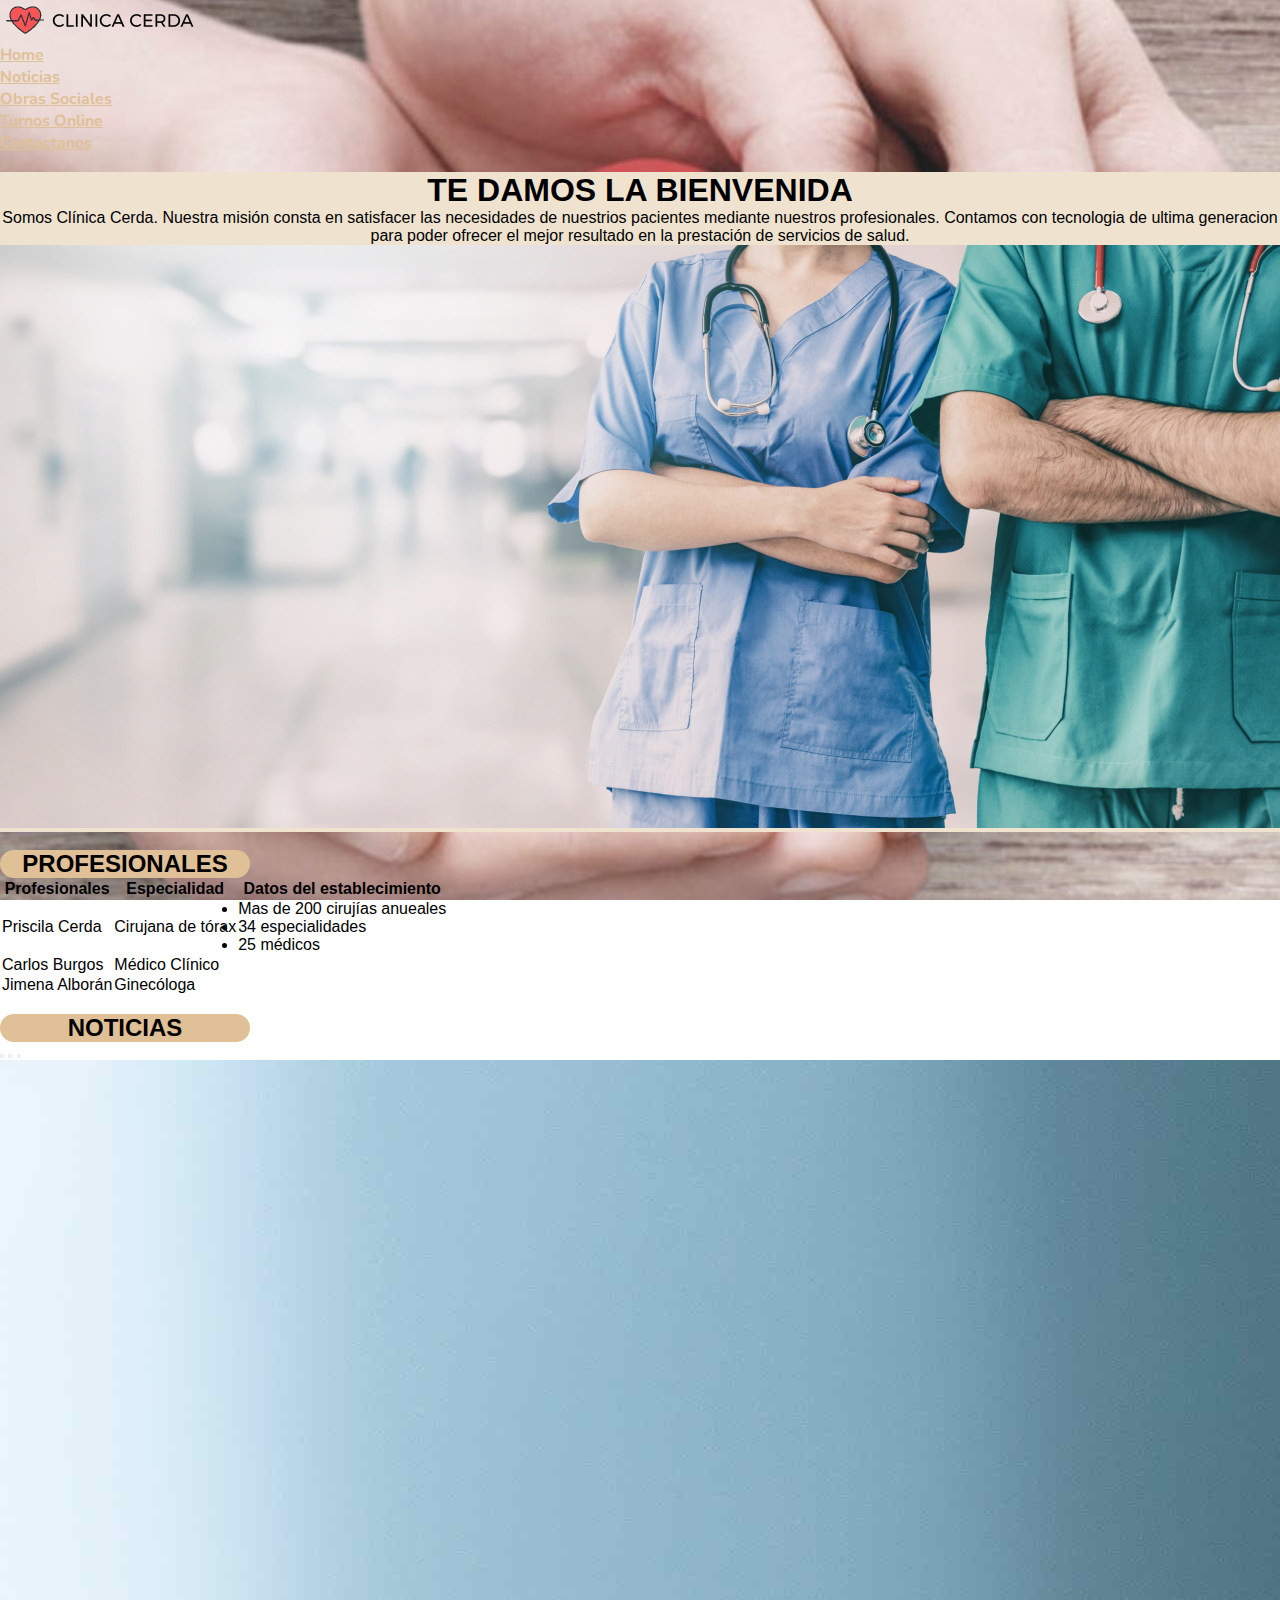
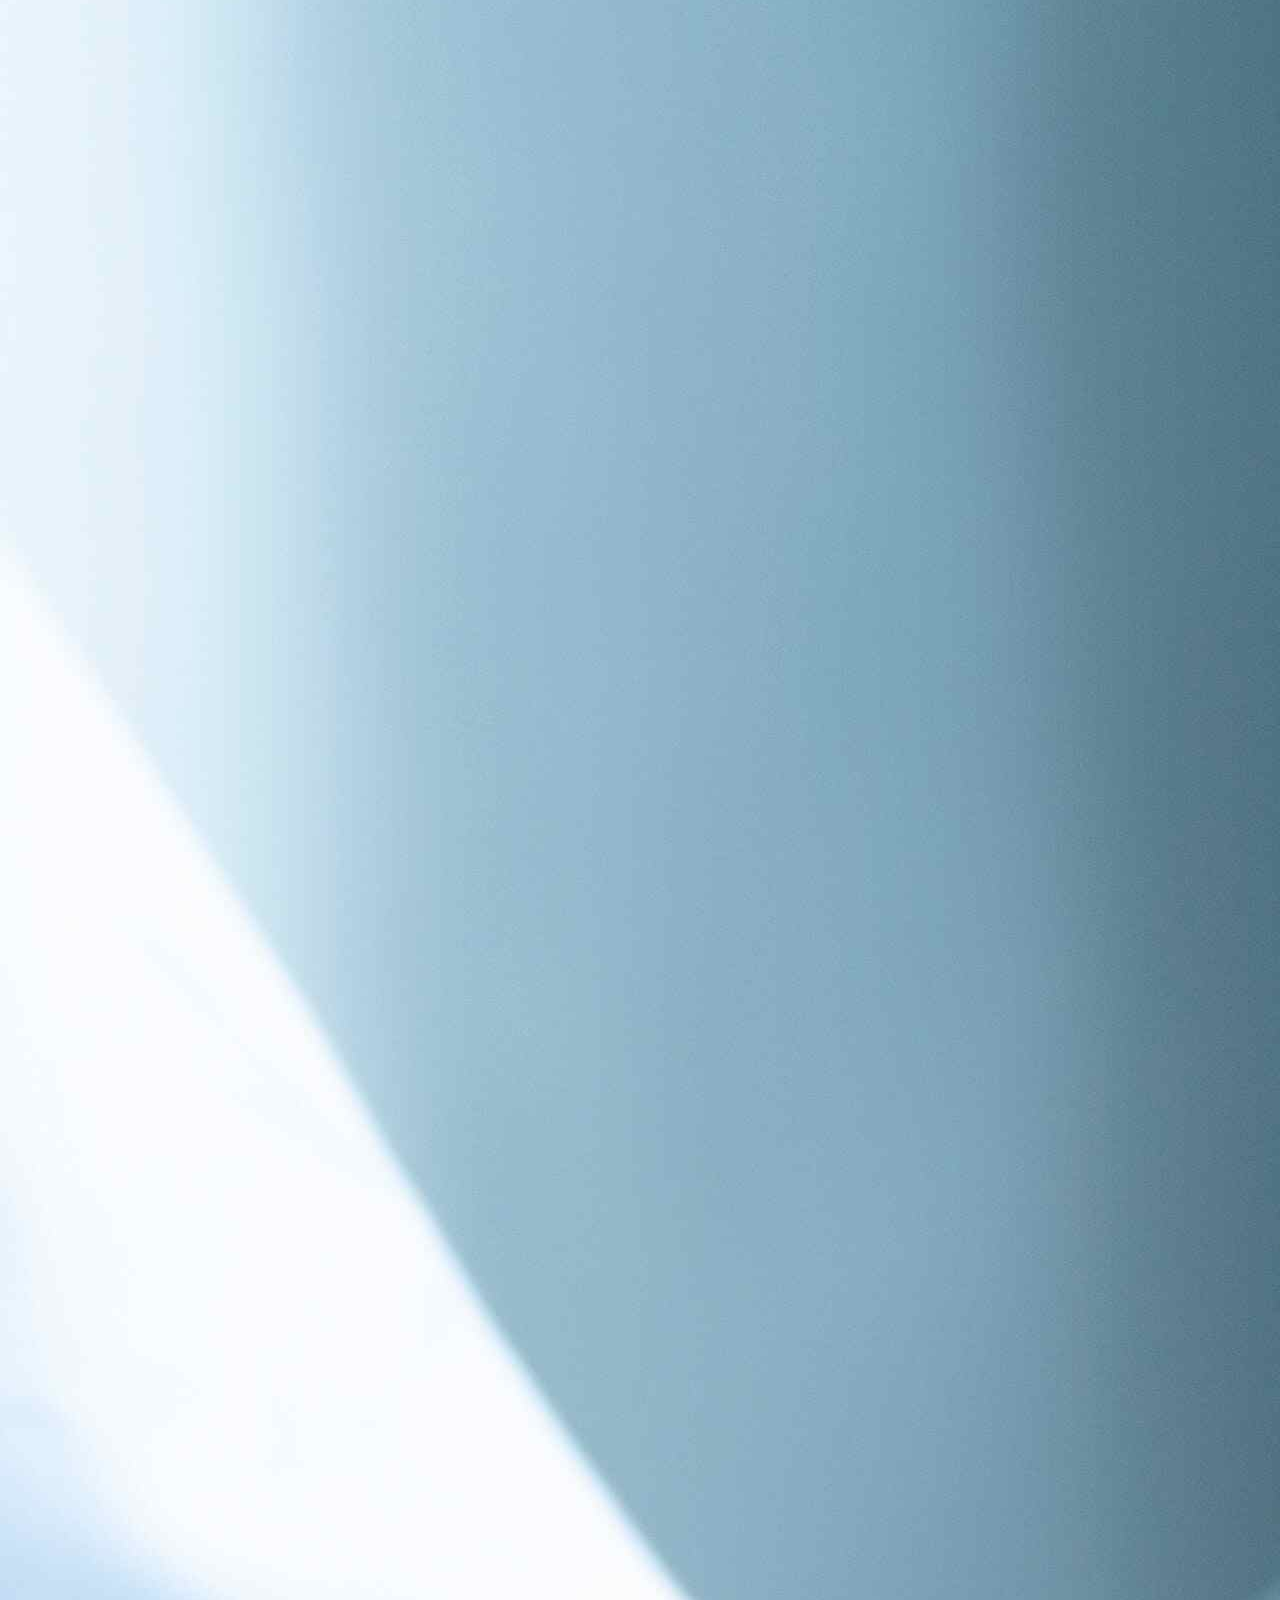
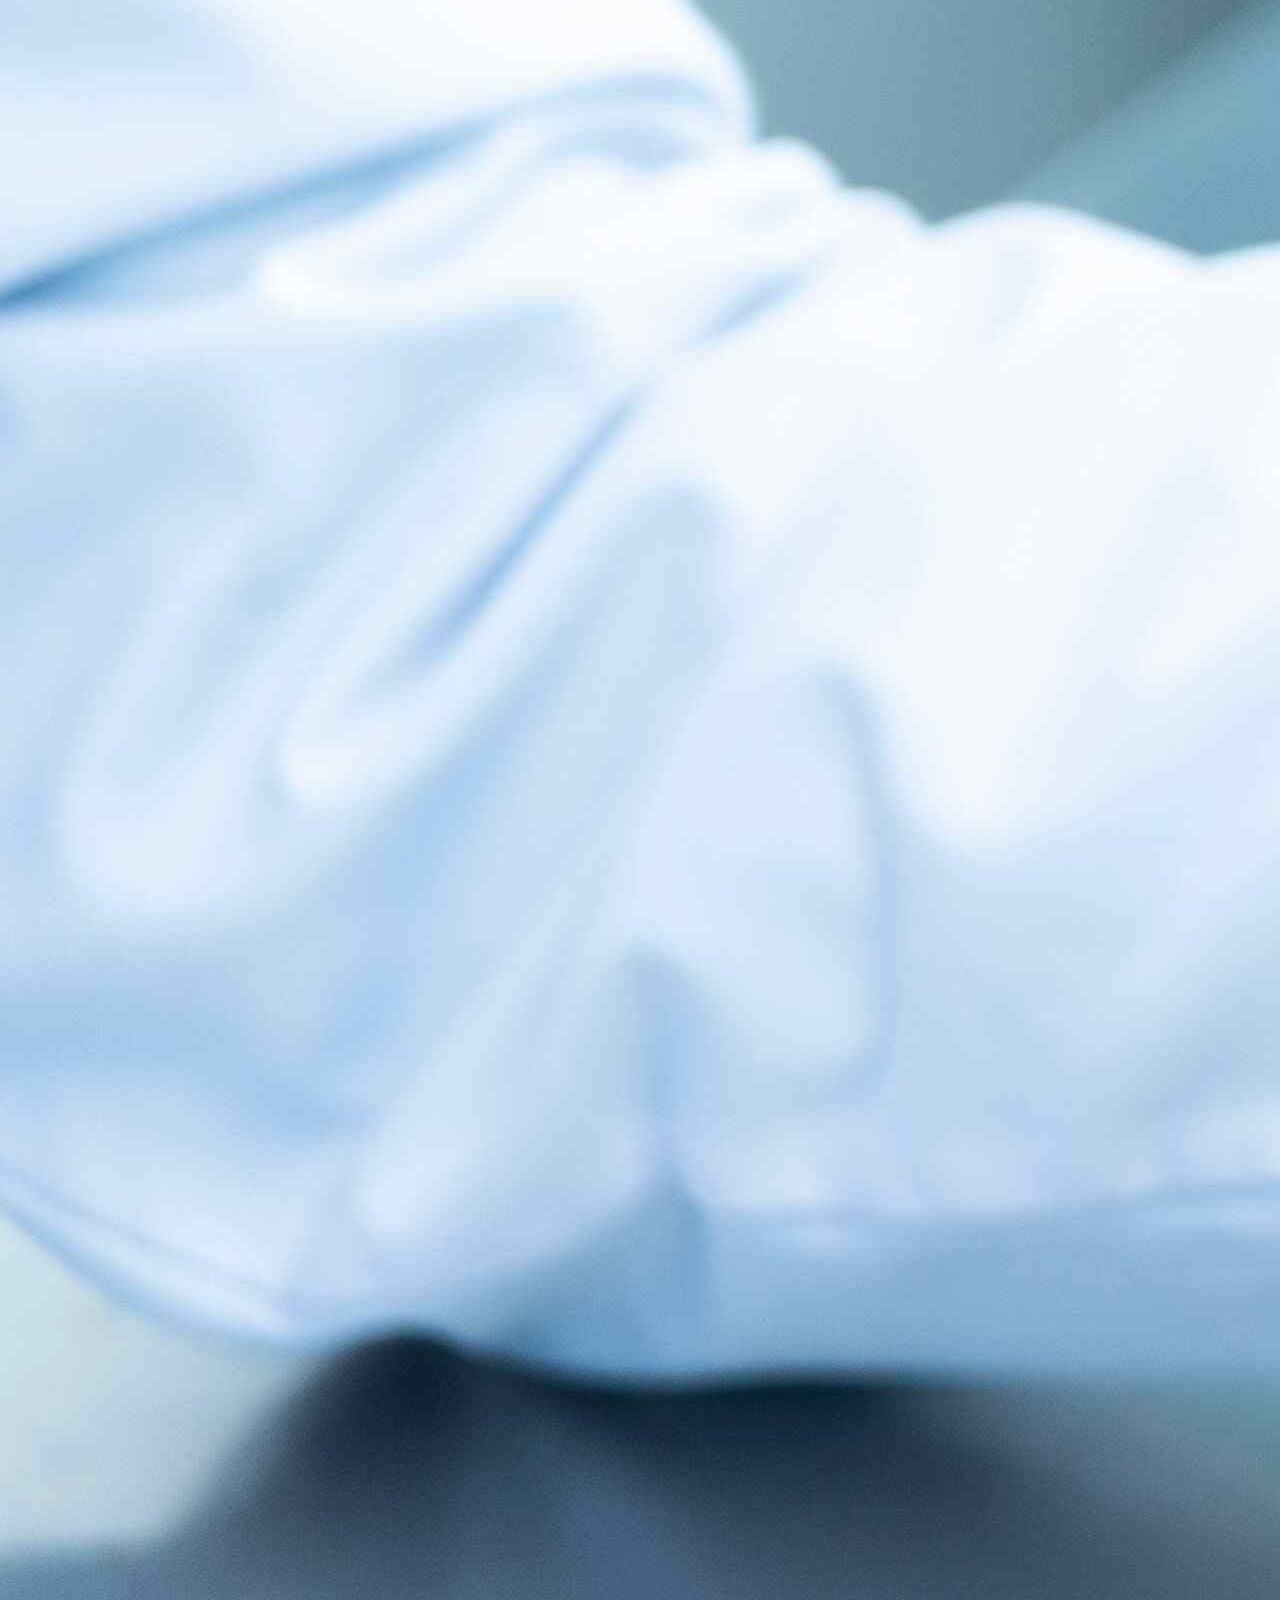
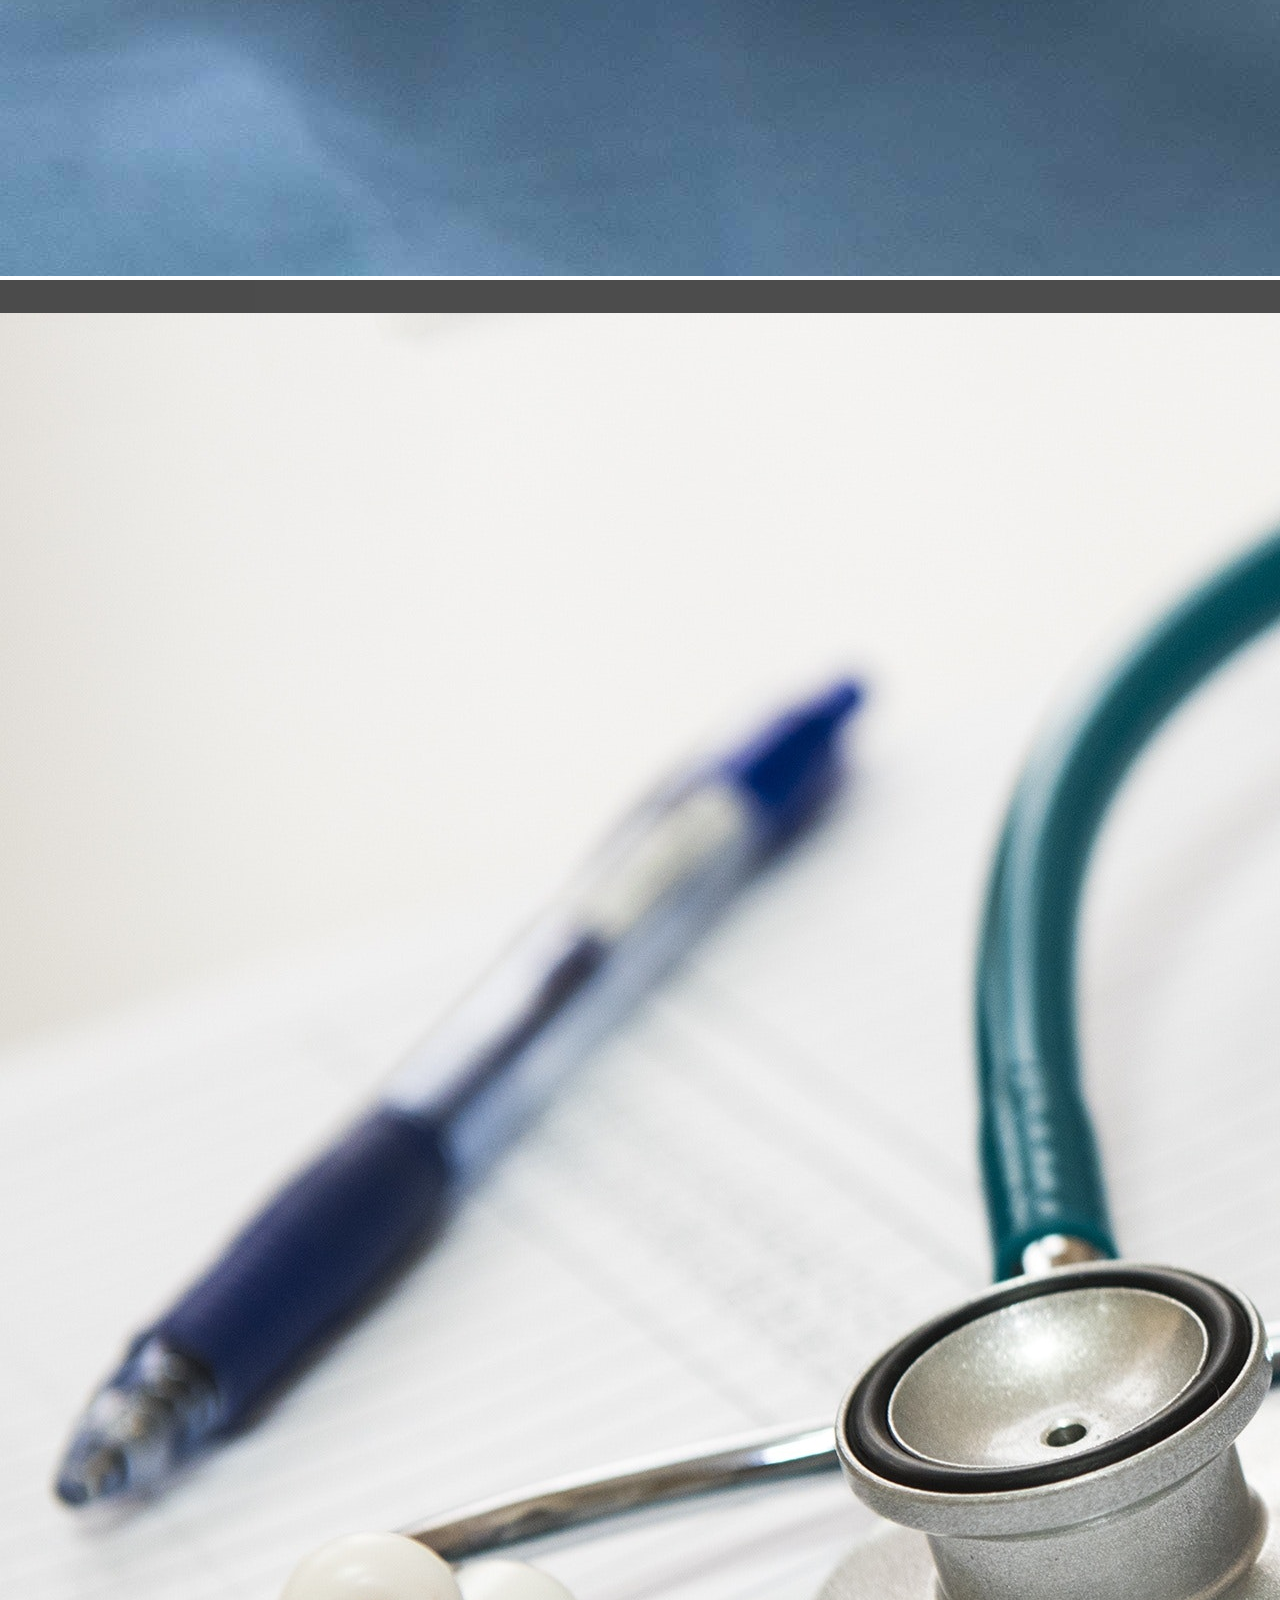
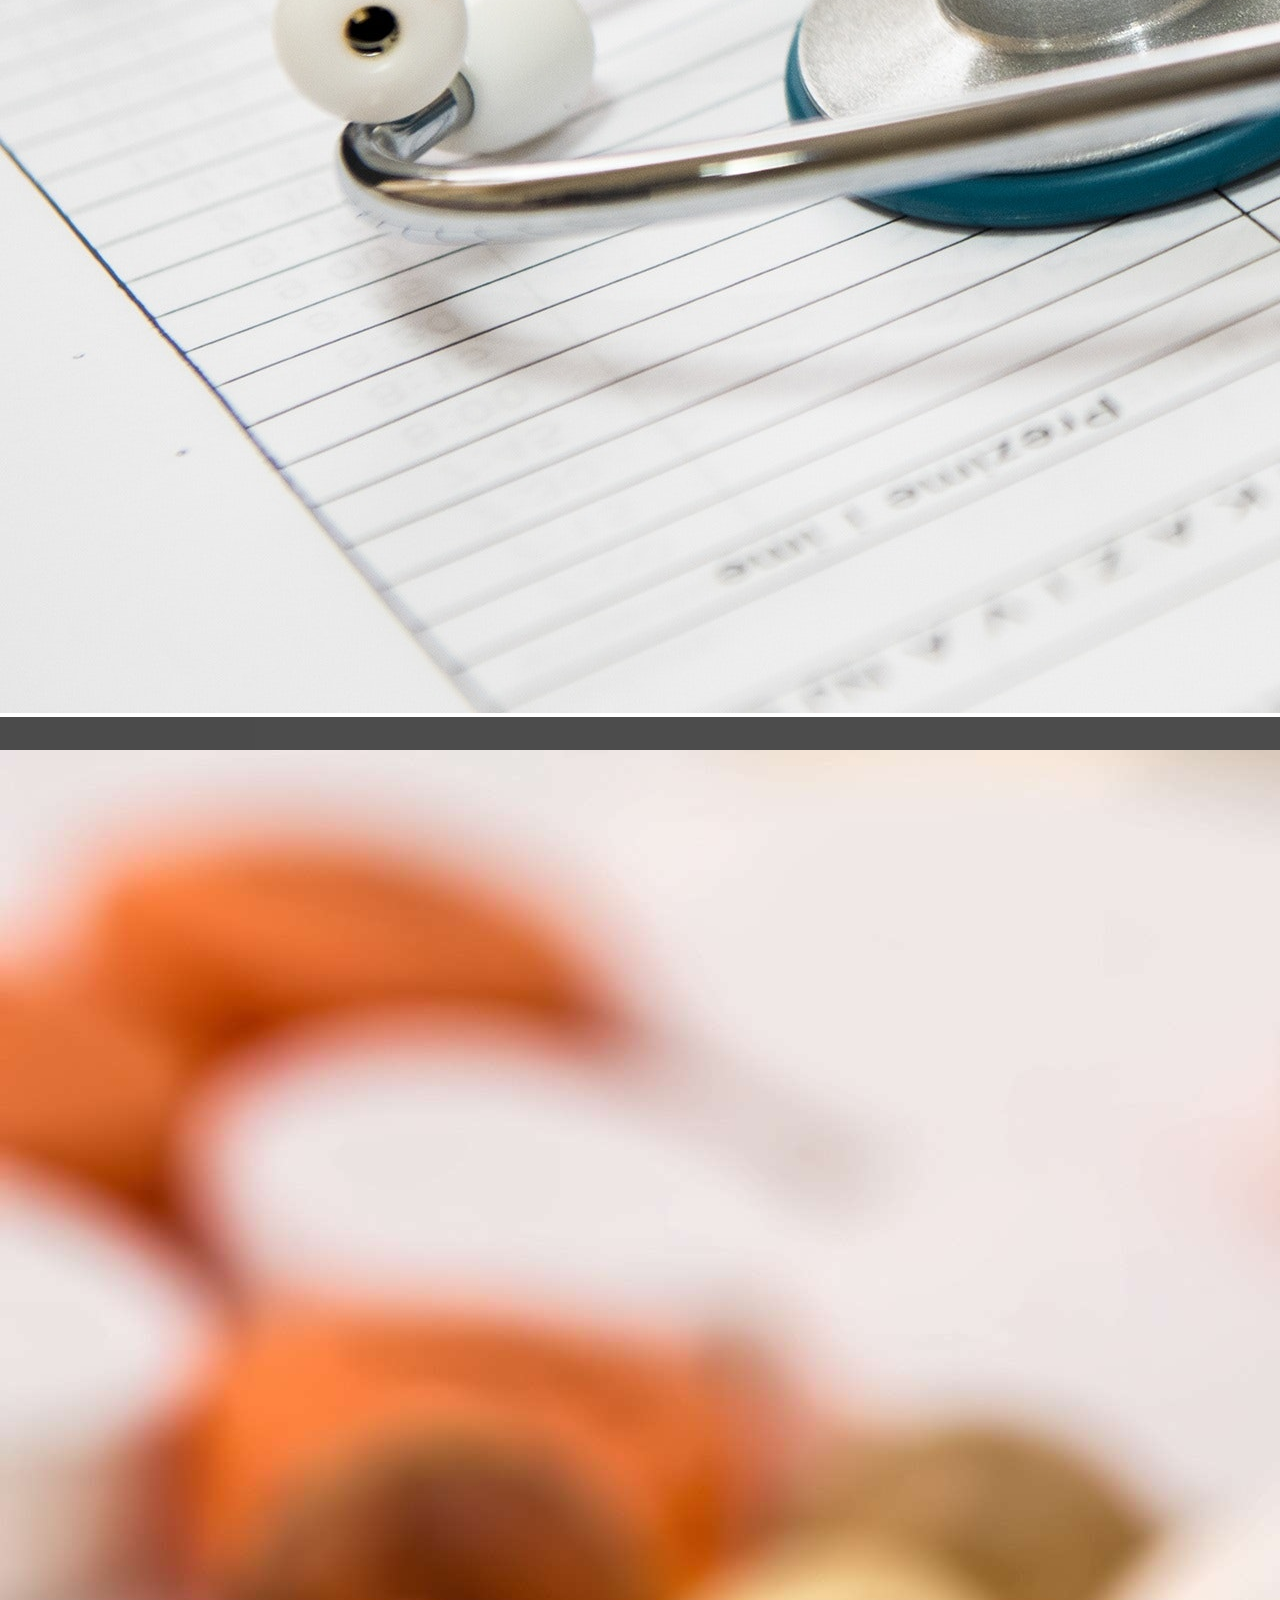
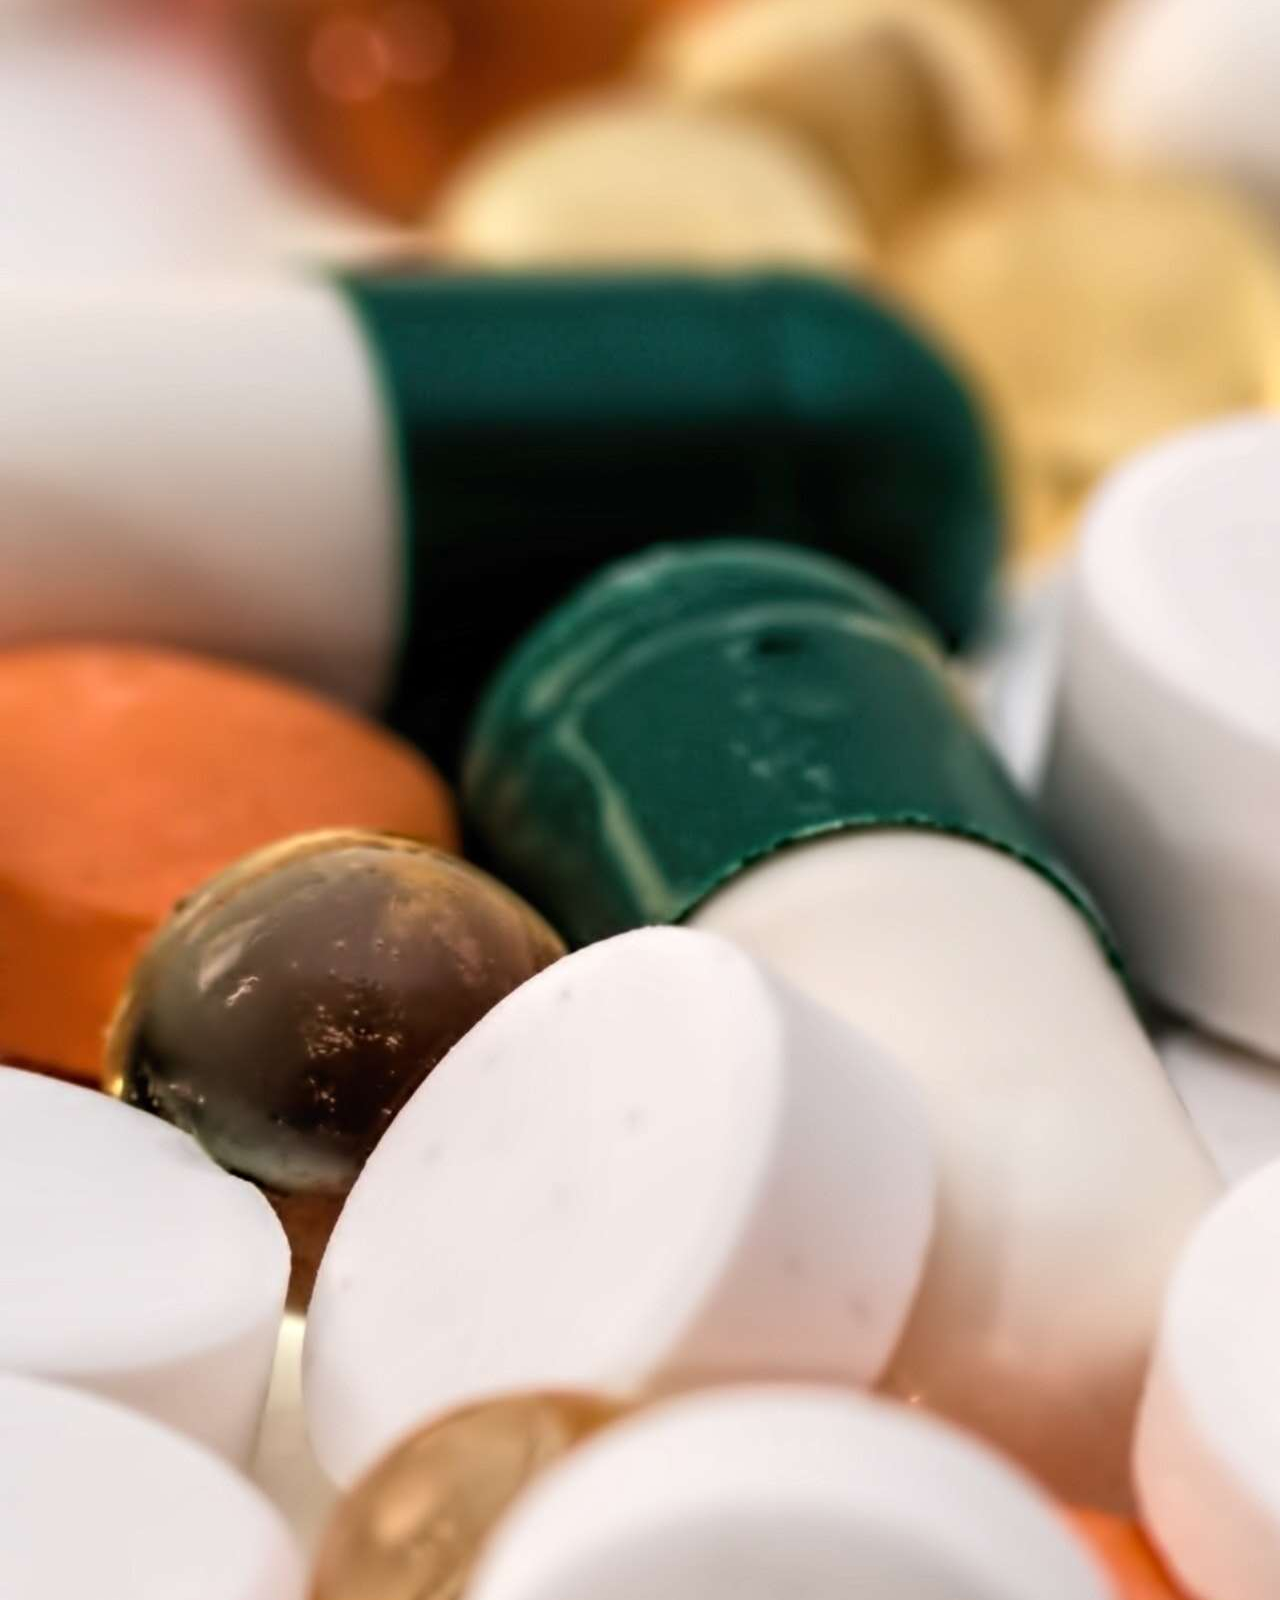
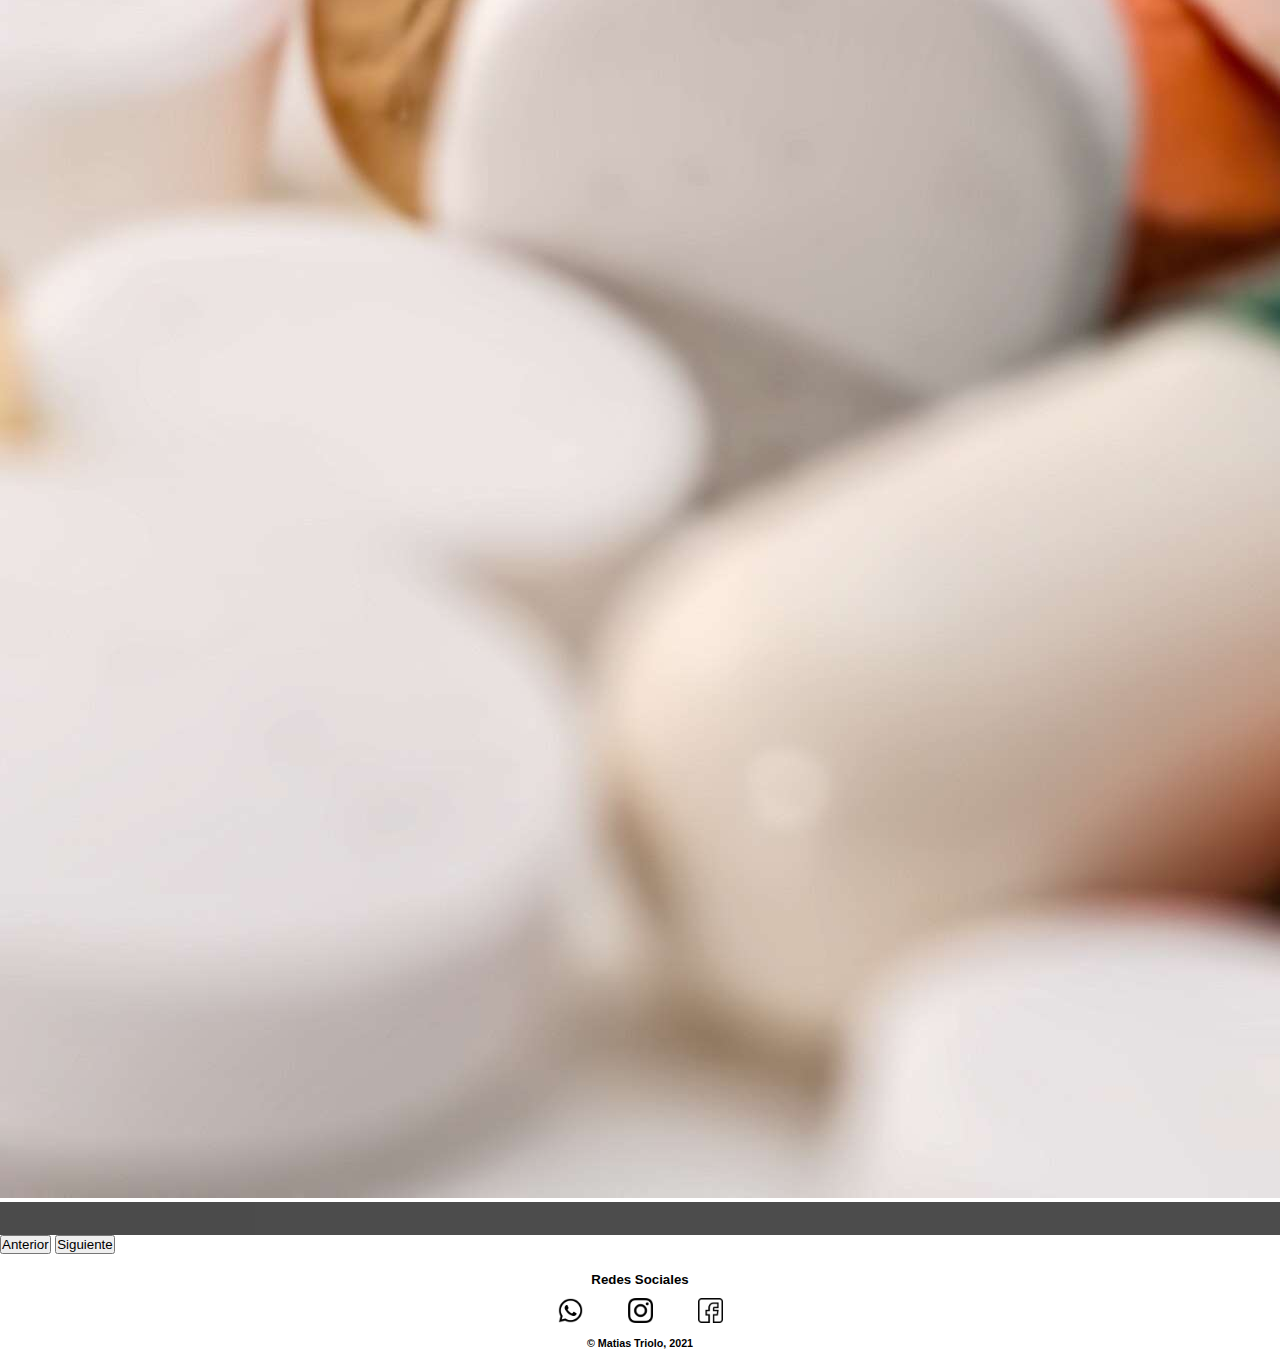
<file: index.html>
<!DOCTYPE html>
<html lang="en">
<head>
    <meta charset="UTF-8">
    <meta http-equiv="X-UA-Compatible" content="IE=edge">
    <meta name="viewport" content="width=device-width, initial-scale=1.0">
    <title>CLINICA CERDA</title>
    <link href="https://cdn.jsdelivr.net/npm/bootstrap@5.0.2/dist/css/bootstrap.min.css" rel="stylesheet" integrity="sha384-EVSTQN3/azprG1Anm3QDgpJLIm9Nao0Yz1ztcQTwFspd3yD65VohhpuuCOmLASjC" crossorigin="anonymous">
<script src="https://cdn.jsdelivr.net/npm/bootstrap@5.0.2/dist/js/bootstrap.bundle.min.js" integrity="sha384-MrcW6ZMFYlzcLA8Nl+NtUVF0sA7MsXsP1UyJoMp4YLEuNSfAP+JcXn/tWtIaxVXM" crossorigin="anonymous"></script>
<script src="https://cdn.jsdelivr.net/npm/@popperjs/core@2.9.2/dist/umd/popper.min.js" integrity="sha384-IQsoLXl5PILFhosVNubq5LC7Qb9DXgDA9i+tQ8Zj3iwWAwPtgFTxbJ8NT4GN1R8p" crossorigin="anonymous"></script>
<script src="https://cdn.jsdelivr.net/npm/bootstrap@5.0.2/dist/js/bootstrap.min.js" integrity="sha384-cVKIPhGWiC2Al4u+LWgxfKTRIcfu0JTxR+EQDz/bgldoEyl4H0zUF0QKbrJ0EcQF" crossorigin="anonymous"></script>
<link rel="stylesheet" href="estilos.css">
<meta name="keywords" content="HTML, CSS, SASS, JavaScript, clinica, salud, medicina, medicos, profesionales,">
</head>

<body>
<header>
    <nav class="navbar navbar-light bg-light">
        <div class="container-fluid">
            <img src="img/logo2.png" id="logo" height="40px" width="200px">
            <ul class= "nav">
                <li class="nav-item"><a href="index.html" class="nav-link">Home</a></li>
                <li class="nav-item"><a href="noticias.html" class="nav-link">Noticias</a></li>
                <li class="nav-item"><a href="obras.html" class="nav-link">Obras sociales</a></li>
                <li class="nav-item"><a href="turnos.html" class="nav-link">Turnos online</a></li>
                <li class="nav-item"><a href="contactos.html" class="nav-link">Contactanos</a></li>
            </ul>
        </div>
    </nav>
</header>

<br>
    <div class="container principal">
        <h1>te damos la bienvenida</h1>
        <p>Somos Clínica Cerda. Nuestra misión consta en satisfacer las necesidades de nuestrios pacientes mediante nuestros profesionales. Contamos con tecnologia de ultima generacion para poder ofrecer el mejor resultado en la prestación de servicios de salud.</p>
        <img src="img/medicos.jpg" class="imagen__principal">
    </div>
<br>
        <div class="container titulo__principal">
            <h2>profesionales</h2>
        </div>
        <table class="table table-dark">
            <thead>
                <tr>
                <th scope="col">Profesionales</th>
                <th scope="col">Especialidad</th>
                <th scope="col">Datos del establecimiento</th>
                </tr>
            </thead>
            <tbody>
                <tr>

                <td>Priscila Cerda</td>
                <td>Cirujana de tórax</td>
                <td>
                    <li>Mas de 200 cirujías anueales</li>
                    <li>34 especialidades</li>
                    <li>25 médicos</li>
                </td>
                </tr>
                <tr>

                <td>Carlos Burgos</td>
                <td>Médico Clínico</td>
                <td></td>
                </tr>
                <tr>

                <td colspan="">Jimena Alborán</td>
                <td> Ginecóloga</td>
                <td></td>
                </tr>
            </tbody>
            </table>
    </div>
<br>
    <div class="container-fluid carrusel">
        <div class="container titulo__principal">
            <h2>noticias</h2>
        </div>
        <div id="carouselExampleCaptions" class="carousel slide" data-bs-ride="carousel">
            <div class="carousel-indicators">
                <button type="button" data-bs-target="#carouselExampleCaptions" data-bs-slide-to="0" class="active" aria-current="true" aria-label="Slide 1"></button>
                <button type="button" data-bs-target="#carouselExampleCaptions" data-bs-slide-to="1" aria-label="Slide 2"></button>
                <button type="button" data-bs-target="#carouselExampleCaptions" data-bs-slide-to="2" aria-label="Slide 3"></button>
            </div>
            <div class="carousel-inner">
                <div class="carousel-item active">
                <a href="noticias.html#noticia1"><img src="img/NOTICIA 1.jpg" class="d-block w-100" alt="..."></a>
                <div class="carousel-caption d-none d-md-block pie__carrusel">
                    <h5>Noticia 1</h5>
                    <p>Vacunas contra el SARS-CoV-2</p>
                </div>
                </div>
                <div class="carousel-item">
                <a href="noticias.html#noticia2"><img src="img/NOTICIA 2.jpg" class="d-block w-100" alt="..."></a>
                <div class="carousel-caption d-none d-md-block pie__carrusel">
                    <h5>Noticia 2</h5>
                    <p>Diagnosticos en cuarentena</p>
                </div>
                </div>
                <div class="carousel-item">
                <a href="noticias.html#noticia3"><img src="img/NOTICIA 3.jpg" class="d-block w-100" alt="..."></a>
                <div class="carousel-caption d-none d-md-block pie__carrusel">
                    <h5>Noticia 3</h5>
                    <p>Cuidar la salud mental</p>
                </div>
                </div>
            </div>
            <button class="carousel-control-prev" type="button" data-bs-target="#carouselExampleCaptions" data-bs-slide="prev">
                <span class="carousel-control-prev-icon" aria-hidden="true"></span>
                <span class="visually-hidden">Anterior</span>
            </button>
            <button class="carousel-control-next" type="button" data-bs-target="#carouselExampleCaptions" data-bs-slide="next">
                <span class="carousel-control-next-icon" aria-hidden="true"></span>
                <span class="visually-hidden">Siguiente</span>
            </button>
            </div>
    </div>
<br>

<footer>
    <h5>Redes Sociales</h5>
<div class="main">
    <div class="icons">
        <a href="#"><img src="icon/whatsapp.png" class="icon__imagen"></a>
    </div>
    <div class="icons">
        <a href="#"><img src="icon/instagram.png" class="icon__imagen"></a>
    </div>
    <div class="icons">
        <a href="#"><img src="icon/facebook.png" class="icon__imagen"></a>
    </div>
</div>

<h6>© Matias Triolo, 2021</h6>
</footer>
</body>
</html>
</file>
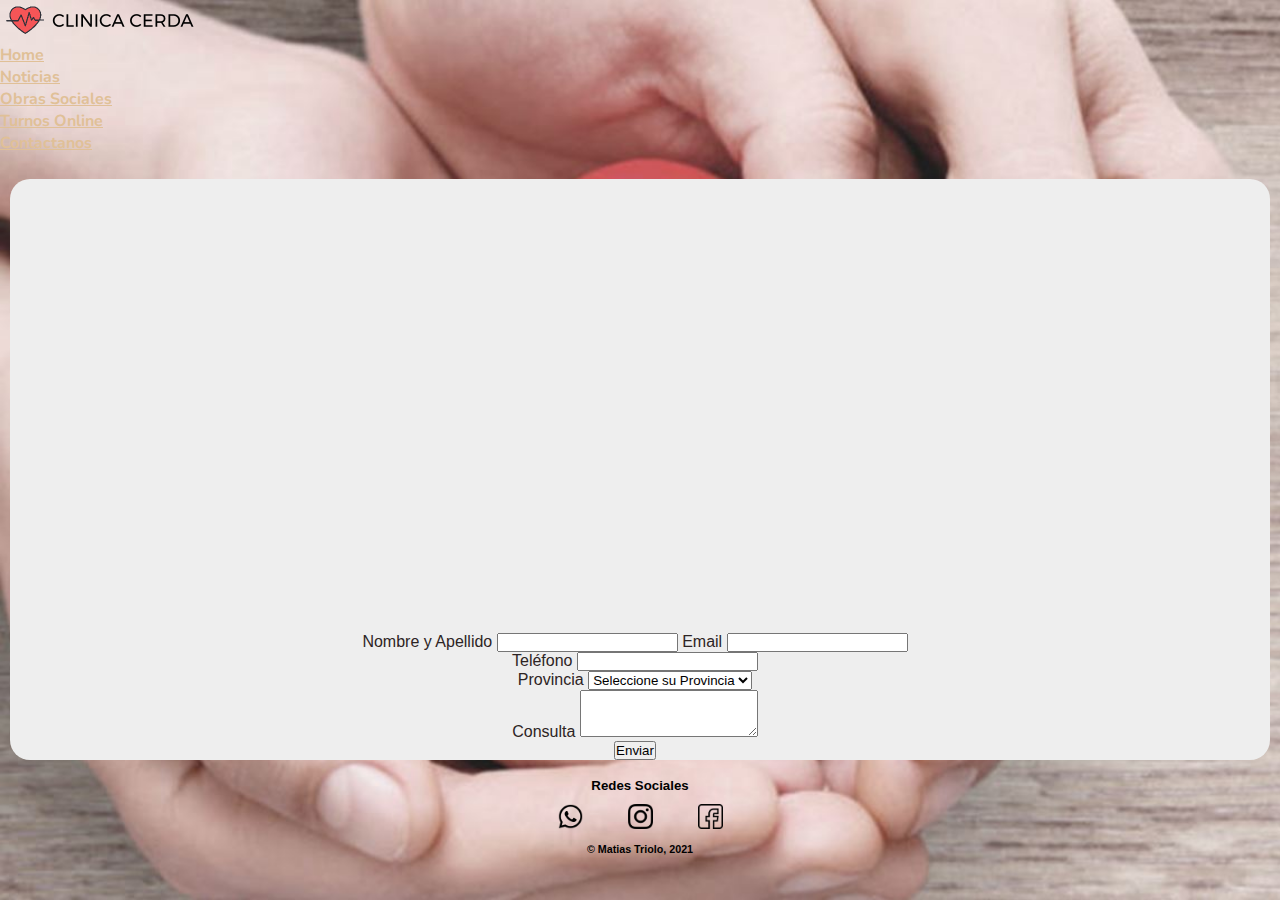
<file: contactos.html>
<!DOCTYPE html>
<html lang="en">
<head>
        <meta charset="UTF-8">
        <meta http-equiv="X-UA-Compatible" content="IE=edge">
        <meta name="viewport" content="width=device-width, initial-scale=1.0">
        <title>Contactanos-Clinica Cerda</title>
        <link href="https://cdn.jsdelivr.net/npm/bootstrap@5.0.2/dist/css/bootstrap.min.css" rel="stylesheet" integrity="sha384-EVSTQN3/azprG1Anm3QDgpJLIm9Nao0Yz1ztcQTwFspd3yD65VohhpuuCOmLASjC" crossorigin="anonymous">
    <script src="https://cdn.jsdelivr.net/npm/bootstrap@5.0.2/dist/js/bootstrap.bundle.min.js" integrity="sha384-MrcW6ZMFYlzcLA8Nl+NtUVF0sA7MsXsP1UyJoMp4YLEuNSfAP+JcXn/tWtIaxVXM" crossorigin="anonymous"></script>
    <script src="https://cdn.jsdelivr.net/npm/@popperjs/core@2.9.2/dist/umd/popper.min.js" integrity="sha384-IQsoLXl5PILFhosVNubq5LC7Qb9DXgDA9i+tQ8Zj3iwWAwPtgFTxbJ8NT4GN1R8p" crossorigin="anonymous"></script>
    <script src="https://cdn.jsdelivr.net/npm/bootstrap@5.0.2/dist/js/bootstrap.min.js" integrity="sha384-cVKIPhGWiC2Al4u+LWgxfKTRIcfu0JTxR+EQDz/bgldoEyl4H0zUF0QKbrJ0EcQF" crossorigin="anonymous"></script>
    <link rel="stylesheet" href="estilos.css">
    <meta name="keywords"  content="contacto, informacion, consulta, direccion, datos, formulario.">
</head>
<body>
<header>
    <nav class="navbar navbar-light bg-light">
        <div class="container-fluid">
            <img src="img/logo2.png" id="logo" height="40px" width="200px">
            <ul class= "nav">
                <li class="nav-item"><a href="index.html" class="nav-link">Home</a></li>
                <li class="nav-item"><a href="noticias.html" class="nav-link">Noticias</a></li>
                <li class="nav-item"><a href="obras.html" class="nav-link">Obras sociales</a></li>
                <li class="nav-item"><a href="turnos.html" class="nav-link">Turnos online</a></li>
                <li class="nav-item"><a href="contactos.html" class="nav-link">Contactanos</a></li>
            </ul>
        </div>
    </nav>
</header>

<div class="container-first grid">
    <div class="row align-items-center justify-content-evenly">
        <div class="col-6">
            <iframe src="https://www.google.com/maps/embed?pb=!1m18!1m12!1m3!1d3348.2671698471995!2d-68.81713998520691!3d-32.943954979081326!2m3!1f0!2f0!3f0!3m2!1i1024!2i768!4f13.1!3m3!1m2!1s0x967e0b8b09838aa7%3A0xcdc9539eb5c94f9a!2sSarmiento%202347%2C%20Maip%C3%BA%2C%20Mendoza!5e0!3m2!1ses-419!2sar!4v1629946821073!5m2!1ses-419!2sar" width="600" height="450" style="border:0;" allowfullscreen="" loading="lazy" class="iframe"></iframe>
        </div>
        <div class="col-6">
        
            <form>
                <div class="mb-3">
                    <label for="nombre-txt" class="form-label">Nombre y Apellido</label>
                    <input type="text" class="form-control" id="nombre-txt" aria-describedby="emailHelp">
                    <label for="email-txt" class="form-label">Email</label>
                    <input type="email" class="form-control" id="email-txt" aria-describedby="emailHelp">
                    <div id="emailHelp" class="form-text"></div>
                </div>
                <div class="mb-3">
                    <label for="telefono" class="form-label">Teléfono</label>
                    <input type="number" id="telefono" class="form-control" aria-describedby="passwordHelpBlock">
                </div>
                <div>
                    <label for="ubicacion"  class="form-label">Provincia</label>
                    <select class="form-select" aria-label="Default select example">
                        <option selected>Seleccione su Provincia</option>
                        <option value="1">Buenos Aires</option>
                        <option value="2">Córdoba</option>
                        <option value="3">Mendoza</option>
                        <option value="3">San Luis</option>
                        <option value="3">Santa Cruz</option>
                        <option value="3">Otra</option>
                    </select>
                    <div class="mb-3">
                        <label for="exampleFormControlTextarea1" class="form-label">Consulta</label>
                        <textarea class="form-control" id="exampleFormControlTextarea1" rows="3"></textarea>
                    </div>
                </div>
                <button type="submit" class="btn btn-light">Enviar</button>
            </form>

        </div>
    </div>

</div>
<br>
<footer>
    <h5>Redes Sociales</h5>
<div class="main">
    <div class="icons">
        <a href="#"><img src="icon/whatsapp.png" class="icon__imagen"></a>
    </div>
    <div class="icons">
        <a href="#"><img src="icon/instagram.png" class="icon__imagen"></a>
    </div>
    <div class="icons">
        <a href="#"><img src="icon/facebook.png" class="icon__imagen"></a>
    </div>
</div>

<h6>© Matias Triolo, 2021</h6>
</footer>

</body>
</html>
</file>
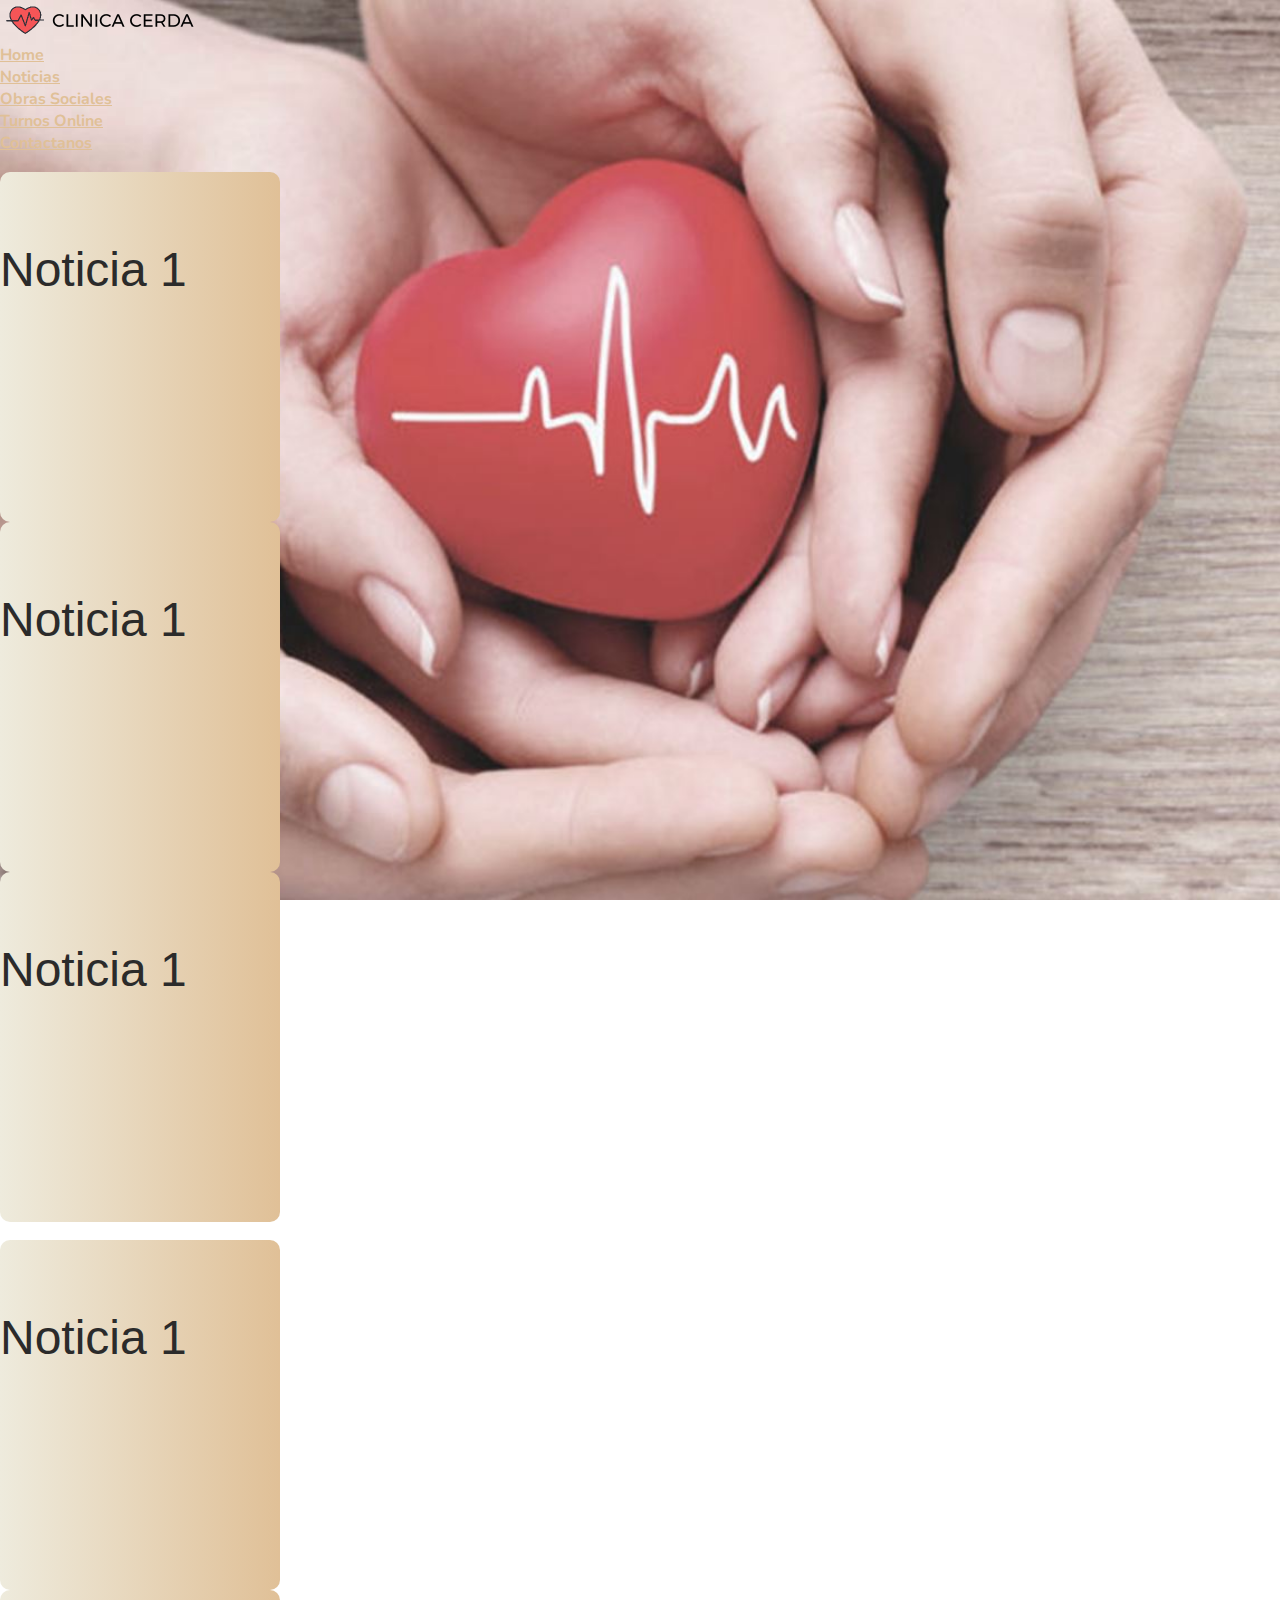
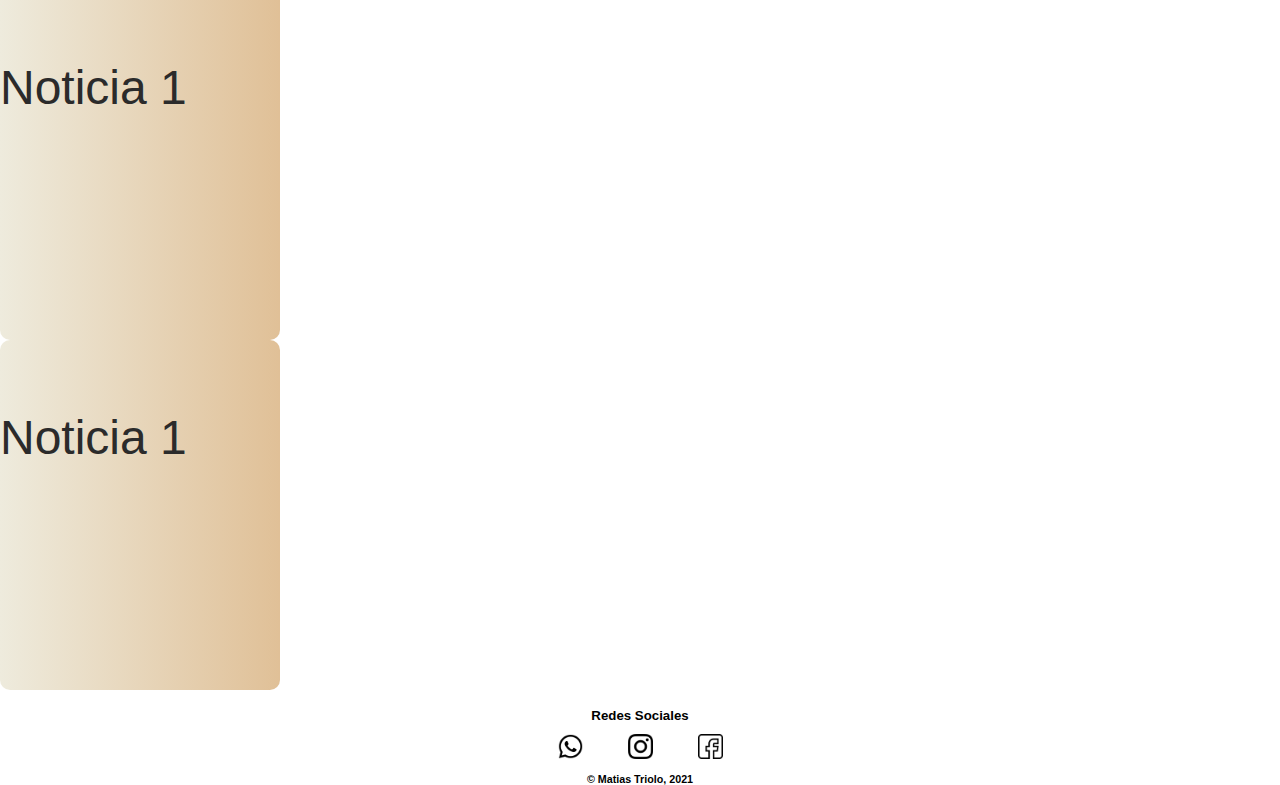
<file: noticias.html>
<!DOCTYPE html>
<html lang="en">
<head>
        <meta charset="UTF-8">
        <meta http-equiv="X-UA-Compatible" content="IE=edge">
        <meta name="viewport" content="width=device-width, initial-scale=1.0">
        <title>Noticias-Clinica Cerda</title>
        <link href="https://cdn.jsdelivr.net/npm/bootstrap@5.0.2/dist/css/bootstrap.min.css" rel="stylesheet" integrity="sha384-EVSTQN3/azprG1Anm3QDgpJLIm9Nao0Yz1ztcQTwFspd3yD65VohhpuuCOmLASjC" crossorigin="anonymous">
    <script src="https://cdn.jsdelivr.net/npm/bootstrap@5.0.2/dist/js/bootstrap.bundle.min.js" integrity="sha384-MrcW6ZMFYlzcLA8Nl+NtUVF0sA7MsXsP1UyJoMp4YLEuNSfAP+JcXn/tWtIaxVXM" crossorigin="anonymous"></script>
    <script src="https://cdn.jsdelivr.net/npm/@popperjs/core@2.9.2/dist/umd/popper.min.js" integrity="sha384-IQsoLXl5PILFhosVNubq5LC7Qb9DXgDA9i+tQ8Zj3iwWAwPtgFTxbJ8NT4GN1R8p" crossorigin="anonymous"></script>
    <script src="https://cdn.jsdelivr.net/npm/bootstrap@5.0.2/dist/js/bootstrap.min.js" integrity="sha384-cVKIPhGWiC2Al4u+LWgxfKTRIcfu0JTxR+EQDz/bgldoEyl4H0zUF0QKbrJ0EcQF" crossorigin="anonymous"></script>
    <link rel="stylesheet" href="estilos.css">
    <meta name="keywords"  content="noticias, novedades, primicias, medicina, actualizaciones diarias">
</head>
<body>
    
<header>
    <nav class="navbar navbar-light bg-light">
        <div class="container-fluid">
            <img src="img/logo2.png" id="logo" height="40px" width="200px">
            <ul class= "nav">
                <li class="nav-item"><a href="index.html" class="nav-link">Home</a></li>
                <li class="nav-item"><a href="noticias.html" class="nav-link">Noticias</a></li>
                <li class="nav-item"><a href="obras.html" class="nav-link">Obras sociales</a></li>
                <li class="nav-item"><a href="turnos.html" class="nav-link">Turnos online</a></li>
                <li class="nav-item"><a href="contactos.html" class="nav-link">Contactanos</a></li>
            </ul>
        </div>
    </nav>
</header>
<br>
<div class="container-first noticias">
    <div class="row justify-content-around">
        <div class="col-3 card" id="noticia1">
            <p class="heading">Noticia 1</p>
            <p class="texto">Lorem ipsum dolor sit amet, consectetur adipisicing elit. Maiores, ullam.</p>
            <button class="btn">Leer más</button>
        </div>
        <div class="col-3 card" id="noticia2">
            <p class="heading">Noticia 1</p>
            <p class="texto">Lorem ipsum dolor sit amet, consectetur adipisicing elit. Maiores, ullam.</p>
            <button class="btn">Leer más</button>
        </div>
        <div class="col-3 card" id="noticia3">
            <p class="heading">Noticia 1</p>
            <p class="texto">Lorem ipsum dolor sit amet, consectetur adipisicing elit. Maiores, ullam.</p>
            <button class="btn">Leer más</button>
        </div>
    </div>
    <br>
    <div class="row justify-content-around">
        <div class="col-3 card">
            <p class="heading">Noticia 1</p>
            <p class="texto">Lorem ipsum dolor sit amet, consectetur adipisicing elit. Maiores, ullam.</p>
            <button class="btn">Leer más</button>
        </div>
        <div class="col-3 card">
            <p class="heading">Noticia 1</p>
            <p class="texto">Lorem ipsum dolor sit amet, consectetur adipisicing elit. Maiores, ullam.</p>
            <button class="btn">Leer más</button>
        </div>
        <div class="col-3 card">
            <p class="heading">Noticia 1</p>
            <p class="texto">Lorem ipsum dolor sit amet, consectetur adipisicing elit. Maiores, ullam.</p>
            <button class="btn">Leer más</button>
        </div>
    </div>
</div>
<br>
<footer>
    <h5>Redes Sociales</h5>
<div class="main">
    <div class="icons">
        <a href="#"><img src="icon/whatsapp.png" class="icon__imagen"></a>
    </div>
    <div class="icons">
        <a href="#"><img src="icon/instagram.png" class="icon__imagen"></a>
    </div>
    <div class="icons">
        <a href="#"><img src="icon/facebook.png" class="icon__imagen"></a>
    </div>
</div>

<h6>© Matias Triolo, 2021</h6>
</footer>
</body>
</html>
</file>
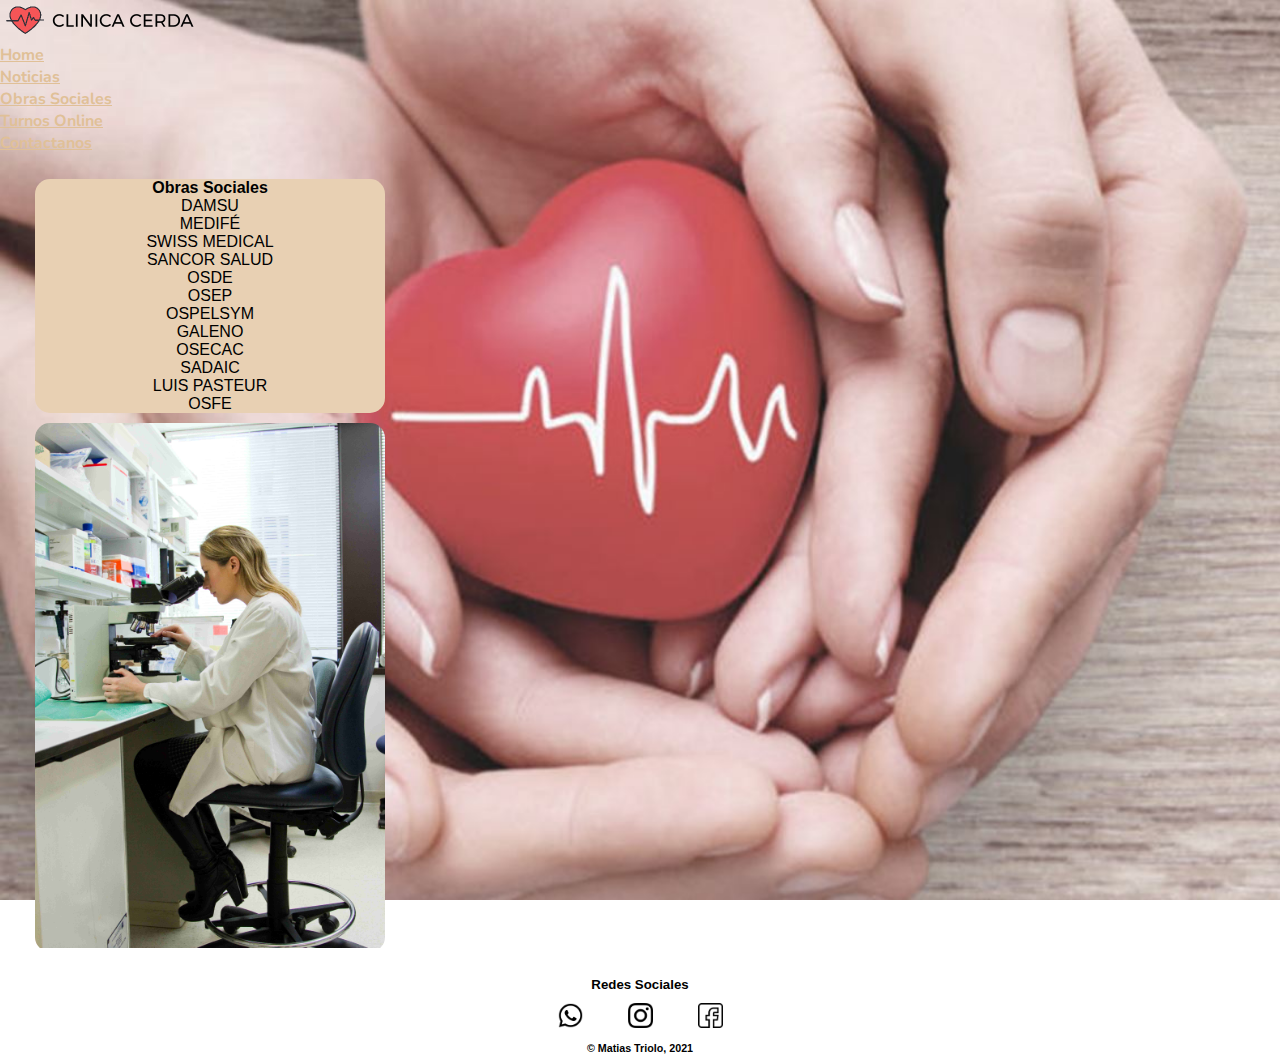
<file: obras.html>
<!DOCTYPE html>
<html lang="en">
<head>
        <meta charset="UTF-8">
        <meta http-equiv="X-UA-Compatible" content="IE=edge">
        <meta name="viewport" content="width=device-width, initial-scale=1.0">
        <title>Obras Sociales-Clinica Cerda</title>
        <link href="https://cdn.jsdelivr.net/npm/bootstrap@5.0.2/dist/css/bootstrap.min.css" rel="stylesheet" integrity="sha384-EVSTQN3/azprG1Anm3QDgpJLIm9Nao0Yz1ztcQTwFspd3yD65VohhpuuCOmLASjC" crossorigin="anonymous">
    <script src="https://cdn.jsdelivr.net/npm/bootstrap@5.0.2/dist/js/bootstrap.bundle.min.js" integrity="sha384-MrcW6ZMFYlzcLA8Nl+NtUVF0sA7MsXsP1UyJoMp4YLEuNSfAP+JcXn/tWtIaxVXM" crossorigin="anonymous"></script>
    <script src="https://cdn.jsdelivr.net/npm/@popperjs/core@2.9.2/dist/umd/popper.min.js" integrity="sha384-IQsoLXl5PILFhosVNubq5LC7Qb9DXgDA9i+tQ8Zj3iwWAwPtgFTxbJ8NT4GN1R8p" crossorigin="anonymous"></script>
    <script src="https://cdn.jsdelivr.net/npm/bootstrap@5.0.2/dist/js/bootstrap.min.js" integrity="sha384-cVKIPhGWiC2Al4u+LWgxfKTRIcfu0JTxR+EQDz/bgldoEyl4H0zUF0QKbrJ0EcQF" crossorigin="anonymous"></script>
    <link rel="stylesheet" href="estilos.css">
    <meta name="keywords"   content="obras sociales, planes medicos, consultorios, administracion.">
</head>
<body>
<header>
    <nav class="navbar navbar-light bg-light">
        <div class="container-fluid">
            <img src="img/logo2.png" id="logo" height="40px" width="200px">
            <ul class= "nav">
                <li class="nav-item"><a href="index.html" class="nav-link">Home</a></li>
                <li class="nav-item"><a href="noticias.html" class="nav-link">Noticias</a></li>
                <li class="nav-item"><a href="obras.html" class="nav-link">Obras sociales</a></li>
                <li class="nav-item"><a href="turnos.html" class="nav-link">Turnos online</a></li>
                <li class="nav-item"><a href="contactos.html" class="nav-link">Contactanos</a></li>
            </ul>
        </div>
    </nav>
</header>
    
<div class="container-first obras">
    <div class="row align-items-center justify-content-evenly obras2">
        <div class="col-4 columna">
            <h4>Obras Sociales</h4>
            <p>
                <ul class="lista">
                    <li>DAMSU</li>
                    <li>MEDIFÉ</li>
                    <li>SWISS MEDICAL</li>
                    <li>SANCOR SALUD</li>
                    <li>OSDE</li>
                    <li>OSEP</li>
                    <li>OSPELSYM</li>
                    <li>GALENO</li>
                    <li>OSECAC</li>
                    <li>SADAIC</li>
                    <li>LUIS PASTEUR</li>
                    <li>OSFE</li>
                </ul>
            </p>
        </div>
        <div class="col-4 columna2">
            <img src="img/obras.jpg" width="100%" height="100%">
        </div>
    </div>
</div>


<footer>
    <h5>Redes Sociales</h5>
<div class="main">
    <div class="icons">
        <a href="#"><img src="icon/whatsapp.png" class="icon__imagen"></a>
    </div>
    <div class="icons">
        <a href="#"><img src="icon/instagram.png" class="icon__imagen"></a>
    </div>
    <div class="icons">
        <a href="#"><img src="icon/facebook.png" class="icon__imagen"></a>
    </div>
</div>

<h6>© Matias Triolo, 2021</h6>
</footer>


</body>
</html>
</file>
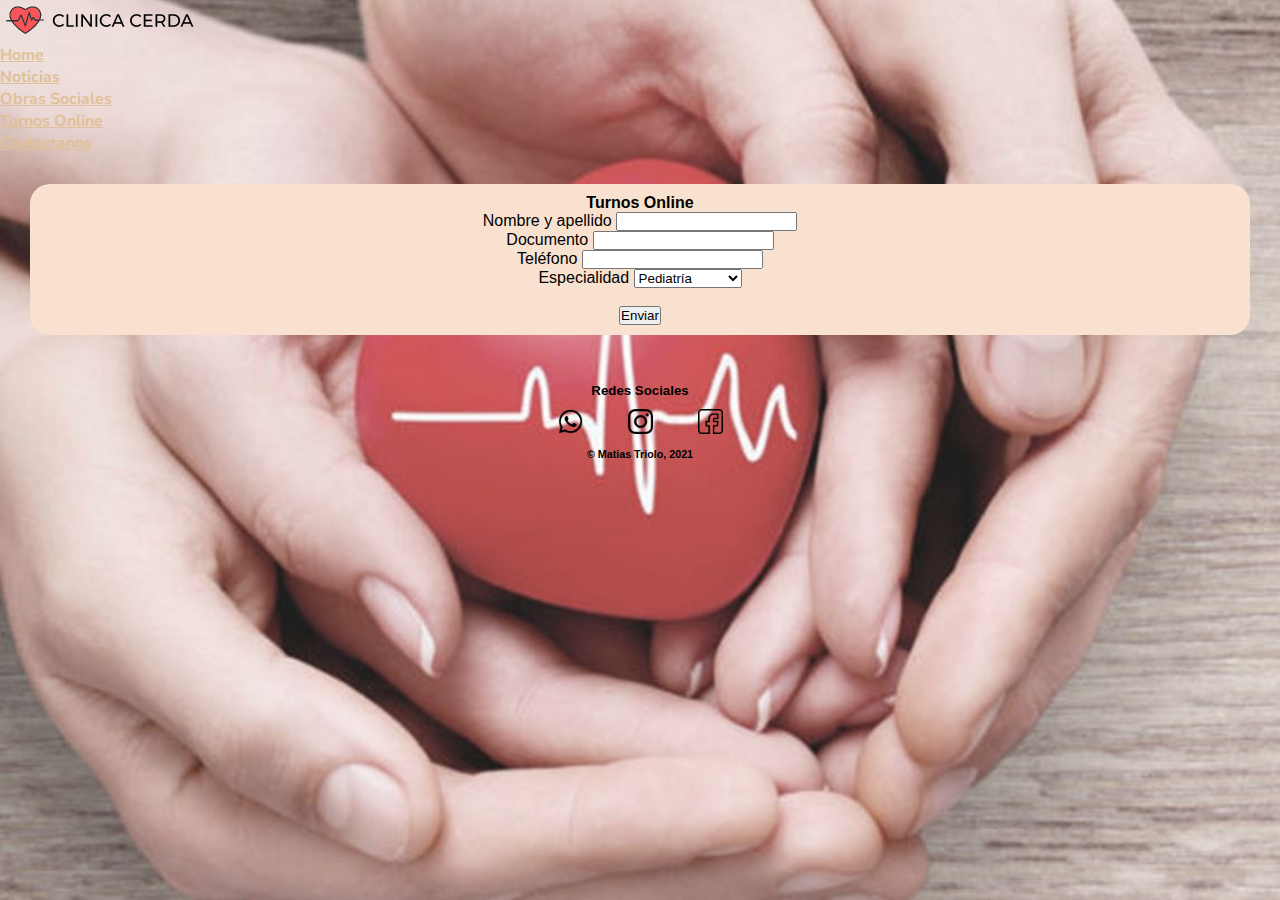
<file: turnos.html>
<!DOCTYPE html>
<html lang="en">
<head>
        <meta charset="UTF-8">
        <meta http-equiv="X-UA-Compatible" content="IE=edge">
        <meta name="viewport" content="width=device-width, initial-scale=1.0">
        <title>Turnos Online-Clinica Cerda</title>
        <link href="https://cdn.jsdelivr.net/npm/bootstrap@5.0.2/dist/css/bootstrap.min.css" rel="stylesheet" integrity="sha384-EVSTQN3/azprG1Anm3QDgpJLIm9Nao0Yz1ztcQTwFspd3yD65VohhpuuCOmLASjC" crossorigin="anonymous">
    <script src="https://cdn.jsdelivr.net/npm/bootstrap@5.0.2/dist/js/bootstrap.bundle.min.js" integrity="sha384-MrcW6ZMFYlzcLA8Nl+NtUVF0sA7MsXsP1UyJoMp4YLEuNSfAP+JcXn/tWtIaxVXM" crossorigin="anonymous"></script>
    <script src="https://cdn.jsdelivr.net/npm/@popperjs/core@2.9.2/dist/umd/popper.min.js" integrity="sha384-IQsoLXl5PILFhosVNubq5LC7Qb9DXgDA9i+tQ8Zj3iwWAwPtgFTxbJ8NT4GN1R8p" crossorigin="anonymous"></script>
    <script src="https://cdn.jsdelivr.net/npm/bootstrap@5.0.2/dist/js/bootstrap.min.js" integrity="sha384-cVKIPhGWiC2Al4u+LWgxfKTRIcfu0JTxR+EQDz/bgldoEyl4H0zUF0QKbrJ0EcQF" crossorigin="anonymous"></script>
    <link rel="stylesheet" href="estilos.css">
    <meta name="keywords" content="turnos, atencion digital, bienestar, salud, practicidad.">
</head>
<body>
<header>
    <nav class="navbar navbar-light bg-light">
        <div class="container-fluid">
            <img src="img/logo2.png" id="logo" height="40px" width="200px">
            <ul class= "nav">
                <li class="nav-item"><a href="index.html" class="nav-link">Home</a></li>
                <li class="nav-item"><a href="noticias.html" class="nav-link">Noticias</a></li>
                <li class="nav-item"><a href="obras.html" class="nav-link">Obras sociales</a></li>
                <li class="nav-item"><a href="turnos.html" class="nav-link">Turnos online</a></li>
                <li class="nav-item"><a href="contactos.html" class="nav-link">Contactanos</a></li>
            </ul>
        </div>
    </nav>
</header>
    
    <div class="container-first turno">
        <div class="row align-items-center">
        <form>
            <h4>Turnos Online</h4>
            <div class="mb-3">
                <label for="name-txt" class="form-label">Nombre y apellido</label>
                <input type="nombre" class="form-control" id="name-txt" aria-describedby="emailHelp">
            </div>
            <div class="mb-3">
                <label for="dni-txt" class="form-label">Documento</label>
                <input type="number" class="form-control" id="dni-txt">
            </div>
            <div class="mb-3">
                <label for="celular-num" class="form-label">Teléfono</label>
                <input type="number" class="form-control" id="celular-num">
            </div>
            <div>
            <label for="especialidad" class="form-label">Especialidad</label>
            <select class="form-select" aria-label="Default select example">
                <option selected>Pediatría</option>
                <option value="1">Ginecología</option>
                <option value="2">Nutrición</option>
                <option value="3">Dermatología</option>
                <option value="3">Clínica</option>
                <option value="3">Obstetricia</option>
                <option value="3">Traumatología</option>
            </select>
            </div>
            <br>
            <button type="submit" class="btn btn-light">Enviar</button>
        </form>
        </div>
    </div>
<br>
<footer>
    <h5>Redes Sociales</h5>
<div class="main">
    <div class="icons">
        <a href="#"><img src="icon/whatsapp.png" class="icon__imagen"></a>
    </div>
    <div class="icons">
        <a href="#"><img src="icon/instagram.png" class="icon__imagen"></a>
    </div>
    <div class="icons">
        <a href="#"><img src="icon/facebook.png" class="icon__imagen"></a>
    </div>
</div>

<h6>© Matias Triolo, 2021</h6>
</footer>
</body>
</html>
</file>
<file: estilos.css>
@import url("https://fonts.googleapis.com/css2?family=Nunito&display=swap");
* {
  margin: 0;
  padding: 0;
}

body {
  background-image: url(img/fondo.jpg);
  background-repeat: no-repeat;
  background-size: cover;
  background-attachment: fixed;
  height: 100vh;
  font-family: -apple-system, BlinkMacSystemFont, "Segoe UI", Roboto, Oxygen, Ubuntu, Cantarell, "Open Sans", "Helvetica Neue", sans-serif;
}

.principal {
  text-align: center;
  background-color: #EFE3D0;
}

.nav-link {
  color: #E0C097;
  text-transform: capitalize;
  font-weight: bold;
  font-family: "Nunito", sans-serif;
  overflow: hidden;
  transition: all 500ms ease;
}

.nav-link:active {
  color: #EFE3D0;
}

.titulo__principal {
  background-color: #E0C097;
  width: 250px;
  border-radius: 25px;
}

.imagen__principal {
  width: 100%;
}

h1 {
  text-transform: uppercase;
  font-family: -apple-system, BlinkMacSystemFont, "Segoe UI", Roboto, Oxygen, Ubuntu, Cantarell, "Open Sans", "Helvetica Neue", sans-serif;
}

h2 {
  text-align: center;
  text-transform: uppercase;
}

.pie__carrusel {
  background-color: black;
  opacity: 70%;
}

.main {
  width: 100%;
  display: flex;
  justify-content: center;
  align-items: center;
}

.icons {
  width: 50px;
  height: 50px;
  margin: 0 10px;
  display: flex;
  justify-content: center;
  align-items: center;
  position: relative;
  border-radius: 50%;
  overflow: hidden;
}
.icons a {
  color: white;
}

.icons::before {
  content: "";
  position: absolute;
  top: 0;
  left: 0;
  width: 100%;
  height: 100%;
  background: linear-gradient(to left, #FEF7DC, #E0C097);
  z-index: -1;
  border-radius: 50%;
  transform: translate(100%, 100%);
  transition: all 0.4s;
}

.icons:hover::before {
  transform: translate(0);
  -webkit-animation: anim 0.4s linear;
          animation: anim 0.4s linear;
}

@-webkit-keyframes anim {
  0% {
    width: 0;
    height: 0;
  }
  50% {
    width: 50%;
    height: 50%;
  }
  100% {
    width: 100%;
    height: 100%;
  }
}

@keyframes anim {
  0% {
    width: 0;
    height: 0;
  }
  50% {
    width: 50%;
    height: 50%;
  }
  100% {
    width: 100%;
    height: 100%;
  }
}
footer {
  text-align: center;
}

h5 {
  font-weight: bold;
}

.icon__imagen {
  width: 25px;
}

.grid {
  margin-top: 25px;
  margin-left: 10px;
  margin-right: 10px;
  background-color: #EEEEEE;
  color: #2D2424;
  text-align: center;
  padding-right: 10px;
  -webkit-animation-name: contacto;
          animation-name: contacto;
  -webkit-animation-duration: 1s;
          animation-duration: 1s;
  position: relative;
  -webkit-animation-timing-function: ease;
          animation-timing-function: ease;
  border-radius: 20px;
}

@-webkit-keyframes contacto {
  0% {
    left: 500px;
  }
  100% {
    left: 0px;
  }
}

@keyframes contacto {
  0% {
    left: 500px;
  }
  100% {
    left: 0px;
  }
}
.iframe {
  width: 100%;
}

.turno {
  background-color: #F8E2CF;
  margin: 30px;
  padding: 10px;
  text-align: center;
  -webkit-animation-name: turno;
          animation-name: turno;
  -webkit-animation-duration: 1s;
          animation-duration: 1s;
  border-radius: 20px;
}

@-webkit-keyframes turno {
  0% {
    background-color: #5C3D2E;
  }
  50% {
    background-color: #E0C097;
  }
  100% {
    background-color: #F8E2CF;
  }
}

@keyframes turno {
  0% {
    background-color: #5C3D2E;
  }
  50% {
    background-color: #E0C097;
  }
  100% {
    background-color: #F8E2CF;
  }
}
h4 {
  font-weight: bold;
}

.obras {
  margin: 25px;
  border-radius: 25px;
}

.obras2 {
  text-align: center;
}

.lista {
  list-style: none;
}

.columna {
  background-color: #E8D0B3;
  width: 350px;
  height: auto;
  margin: 10px;
  border-radius: 15px;
  position: relative;
  transition: all 0.4s;
  overflow: hidden;
}

.columna2 {
  width: 350px;
  height: auto;
  margin: 10px;
  border-radius: 15px;
  position: relative;
  transition: all 0.4s;
  overflow: hidden;
}

.columna:hover {
  color: white;
}

.center {
  display: flex;
  justify-content: center;
  align-items: center;
}

.card {
  width: 280px;
  height: 350px;
  background: linear-gradient(to right, #EEEBDD, #E0C097);
  color: #2B2B2B;
  position: relative;
  border-radius: 10px;
}
.card .heading {
  font-size: 3rem;
  transform: translateY(70px);
  transition: all 0.4s;
}
.card .texto {
  font-size: 1.1rem;
  color: #2B2B2B;
  margin: 5px 20px;
  transform: translateY(40px);
  opacity: 0;
  transition: all 0.4s;
}
.card .btn {
  width: 150px;
  height: 40px;
  background: #515E63;
  color: #EFE3D0;
  border: none;
  margin: 10px;
  font-size: 15px;
  cursor: pointer;
  transition: all 0.5s;
  transform: translateY(50px);
  outline: none;
  opacity: 0;
}
.card .btn .btn:hover {
  background: #515E63;
}

.card:hover .heading {
  transform: translateY(15px);
}
.card:hover .texto {
  transform: translateY(20px);
  opacity: 1;
}
.card:hover .btn {
  transform: translateY(20px);
  opacity: 1;
}/*# sourceMappingURL=estilos.css.map */
</file>
